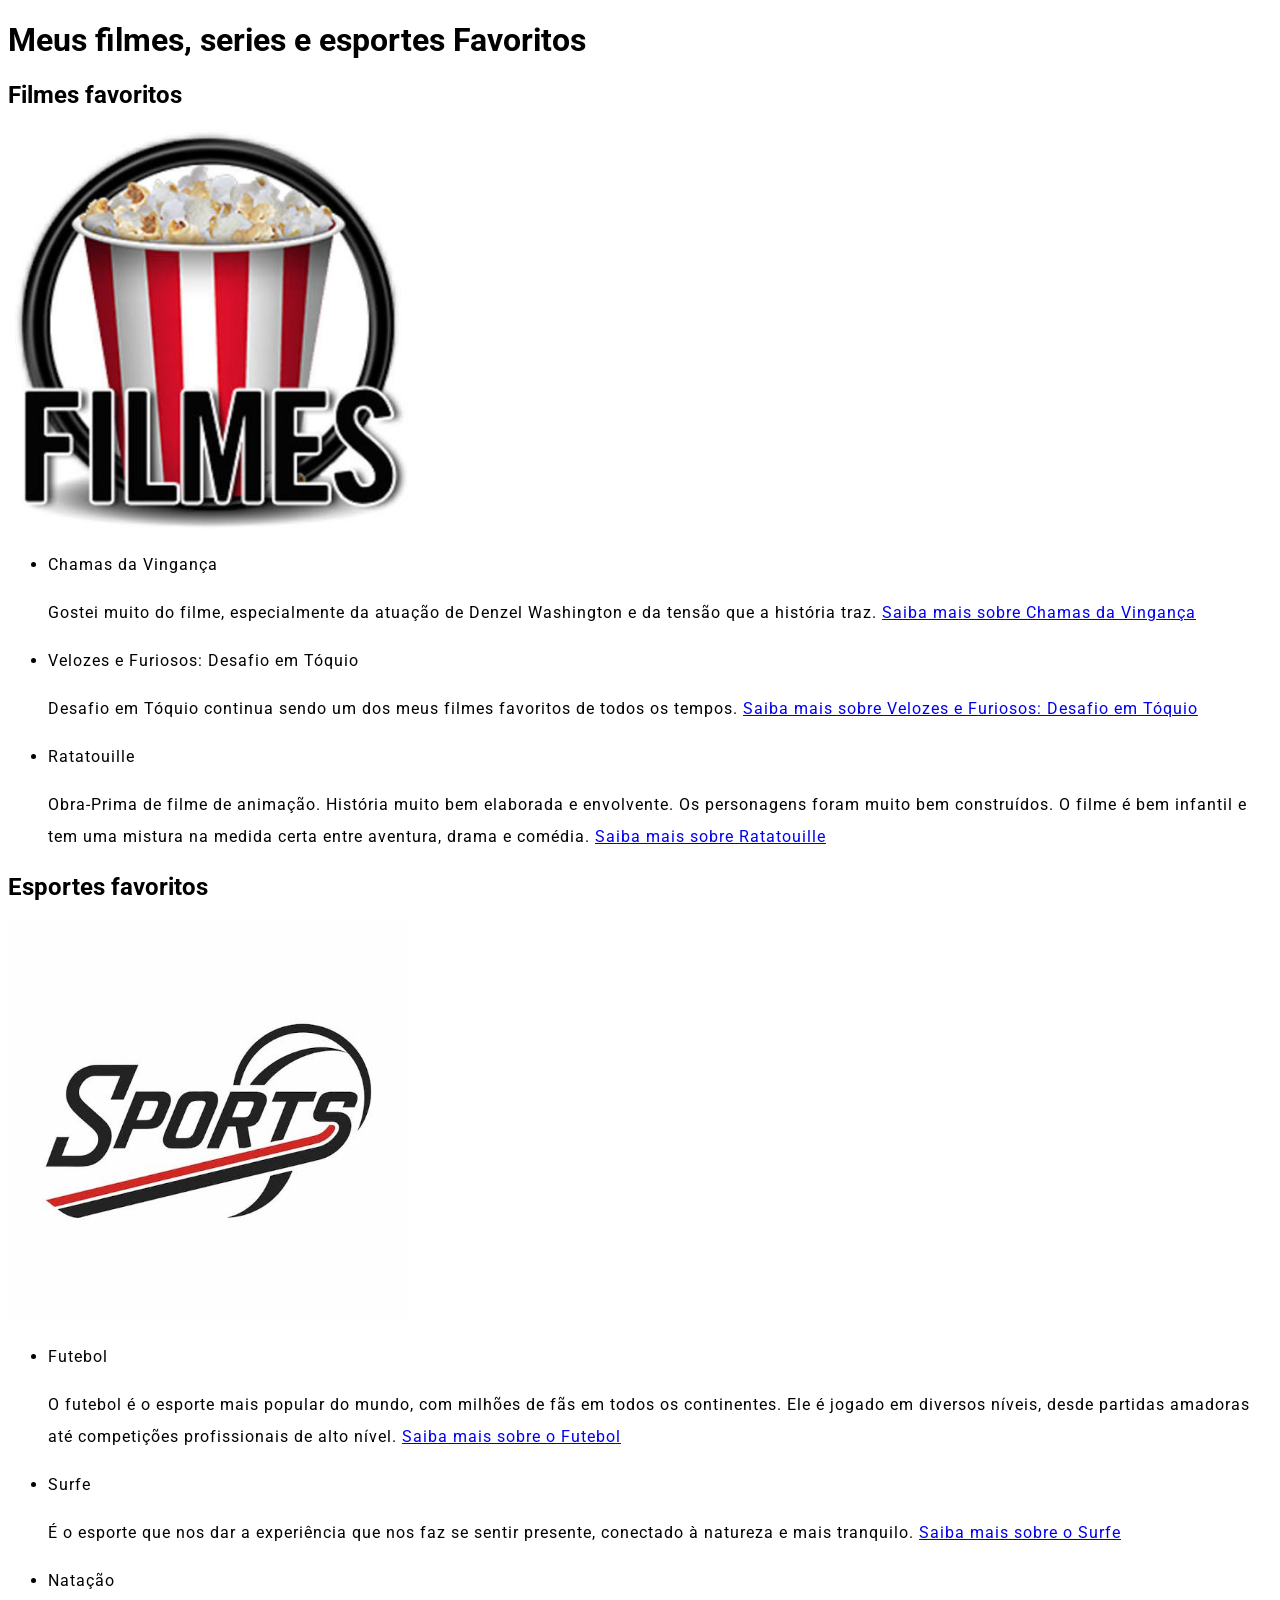
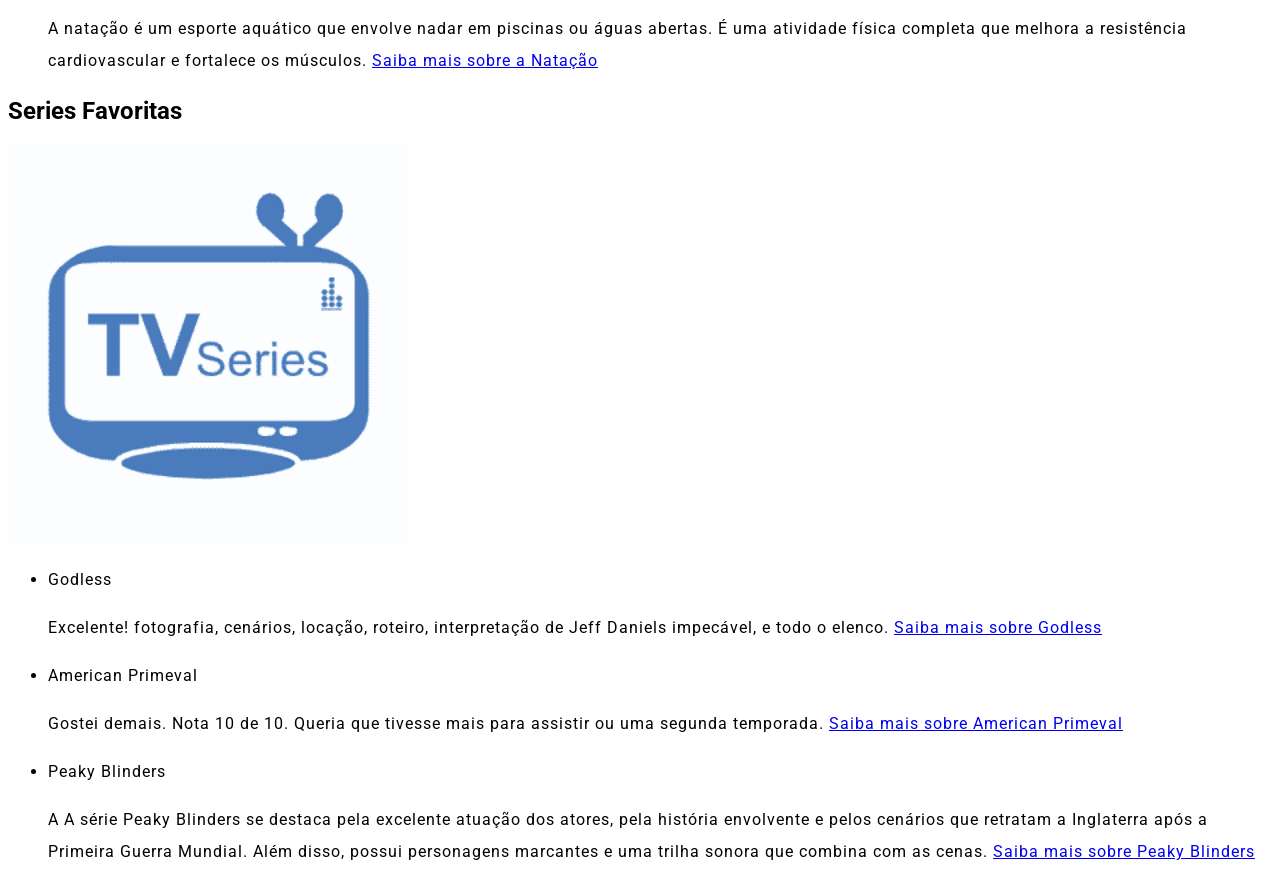
<file: atividade_frontend/index.html>
<!DOCTYPE html>
<html lang="pt-BR">
<head>
    <meta charset="UTF-8">
    <meta name="viewport" content="width=device-width, initial-scale=1.0">
    <title>Att Favoritos pgv</title>
    <link rel="stylesheet" href="styles.css">
    <link rel="preconnect" href="https://fonts.googleapis.com">
    <link rel="preconnect" href="https://fonts.gstatic.com" crossorigin>
    <link href="https://fonts.googleapis.com/css2?family=Roboto:ital,wght@0,100..900;1,100..900&display=swap" rel="stylesheet">
</head>
<body>
    <h1>
        Meus filmes, series e esportes Favoritos
    </h1>

    <h2>
        Filmes favoritos </h2>
        <img src="imageFilme.jpg" width="400" alt="logo filme">
        <ul>
            <li>Chamas da Vingança</li>
            <p>Gostei muito do filme, especialmente da atuação de Denzel Washington e da tensão que a história traz.
                <a href="https://www.adorocinema.com/filmes/filme-47141/"target="_blank">Saiba mais sobre Chamas da Vingança</a>
            </p>
            

            <li>Velozes e Furiosos: Desafio em Tóquio</li>
            <p>Desafio em Tóquio continua sendo um dos meus filmes favoritos de todos os tempos.
                <a href="https://www.netflix.com/br/title/70044885"target="_blank">Saiba mais sobre Velozes e Furiosos: Desafio em Tóquio</a>
            </p>

            <li>Ratatouille</li>
            <p>Obra-Prima de filme de animação. História muito bem elaborada e envolvente. Os personagens foram muito bem construídos. O filme é bem infantil e tem uma mistura na medida certa entre aventura, drama e comédia.
                <a href="https://www.disneyplus.com/pt-br/browse/entity-ab7c4e29-04f1-46dd-931a-d43be1ce0f8c" target="_blank">Saiba mais sobre Ratatouille</a>
            </p>

        </ul>
   

    <h2>
        Esportes favoritos </h2>
        <img src="imageEsportes.jpg" width="400" alt="logo esporte">
        <ul>
            <li>Futebol</li>
            <p>O futebol é o esporte mais popular do mundo, com milhões de fãs em todos os continentes. Ele é jogado em diversos níveis, desde partidas amadoras até competições profissionais de alto nível.
                <a href="https://pt.wikipedia.org/wiki/Futebol" target="_blank">Saiba mais sobre o Futebol</a>
            </p>

            <li>Surfe</li>
            <p>É o esporte que nos dar a experiência que nos faz se sentir presente, conectado à natureza e mais tranquilo.
                <a href="https://www.cob.org.br/time-brasil/esportes/1-surfe" target="_blank">Saiba mais sobre o Surfe</a>
            </p>

            <li>Natação</li>
            <p>A natação é um esporte aquático que envolve nadar em piscinas ou águas abertas. É uma atividade física completa que melhora a resistência cardiovascular e fortalece os músculos.
                <a href="https://pt.wikipedia.org/wiki/Nata%C3%A7%C3%A3o" target="_blank">Saiba mais sobre a Natação</a>
            </p>

        </ul>
    

    <h2>

        Series Favoritas </h2>
        <img src="imagesSerie.png" width="400" alt="logo serie">
        <ul>
            <li>Godless</li>
            <p>Excelente! fotografia, cenários, locação, roteiro, interpretação de Jeff Daniels impecável, e todo o elenco.
                <a href="https://www.adorocinema.com/series/serie-20343/" target="_blank">Saiba mais sobre Godless</a>
            </p>

            <li>American Primeval</li>
            <p>Gostei demais. Nota 10 de 10. Queria que tivesse mais para assistir ou uma segunda temporada.
                <a href="https://www.adorocinema.com/series/serie-33398/" target="_blank">Saiba mais sobre American Primeval</a>
            </p>

            <li>Peaky Blinders</li>
            <p>A A série Peaky Blinders se destaca pela excelente atuação dos atores, pela história envolvente e pelos cenários que retratam a Inglaterra após a Primeira Guerra Mundial. Além disso, possui personagens marcantes e uma trilha sonora que combina com as cenas.
                <a href="https://www.adorocinema.com/series/serie-11303/" target="_blank">Saiba mais sobre Peaky Blinders</a>
            </p>

        </ul>
    
</body>
</html>
</file>
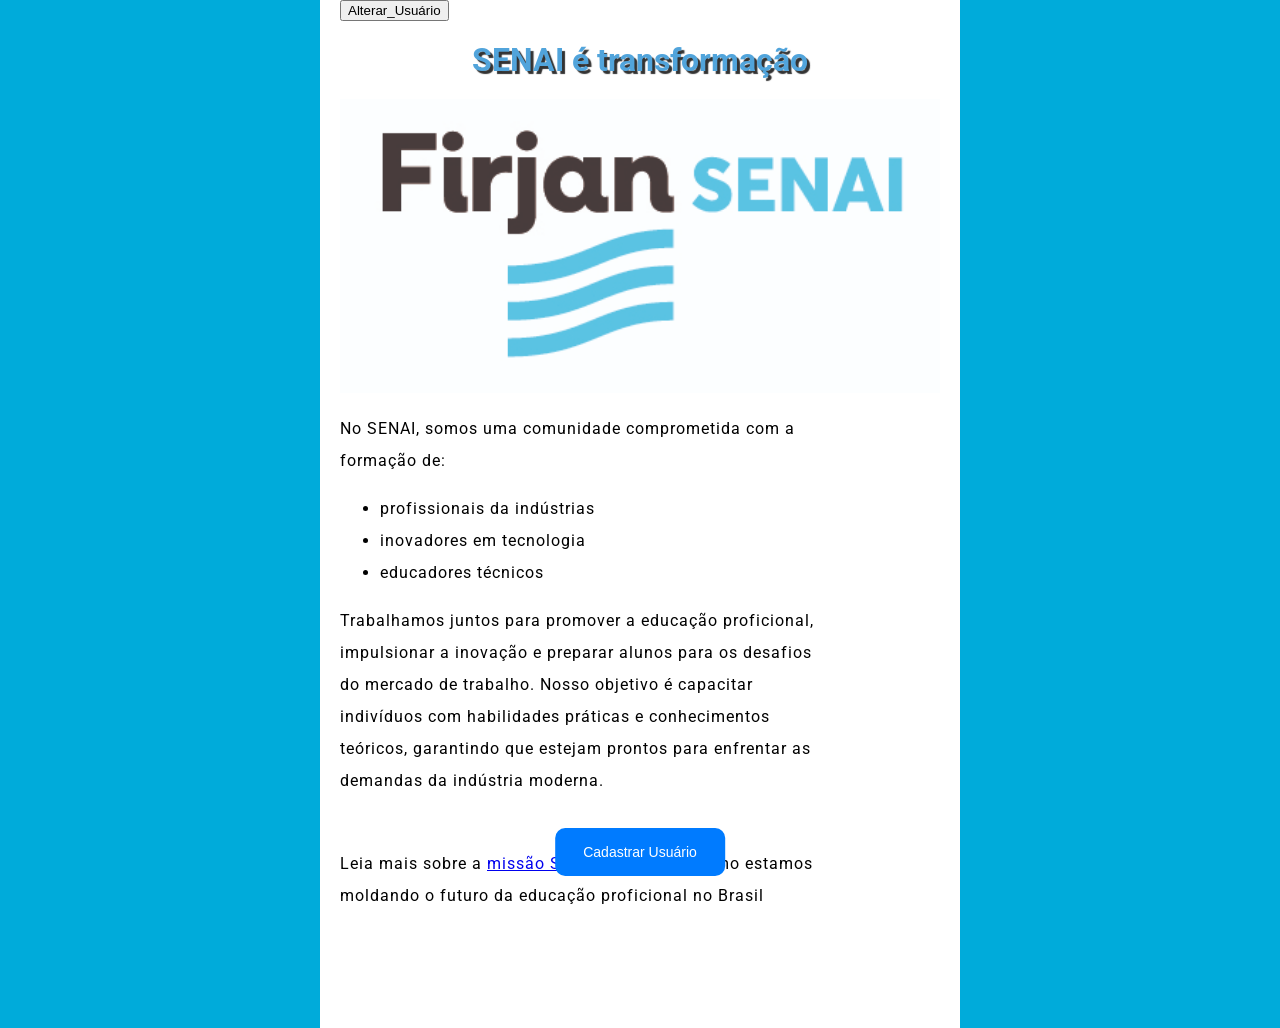
<file: primeira_aulaFrontend/index.html>
<!DOCTYPE html>
<html lang="pt-br">
<head>
    <meta charset="UTF-8">
    <meta name="viewport" content="width=device-width, initial-scale=1.0">
    <title>My Website</title>
    <link rel="stylesheet" href="styles.css">
    <link rel="preconnect" href="https://fonts.googleapis.com">
    <link rel="preconnect" href="https://fonts.gstatic.com" crossorigin>
    <link href="https://fonts.googleapis.com/css2?family=Roboto:ital,wght@0,100..900;1,100..900&display=swap" rel="stylesheet">
</head>
<body>
    <button class="Nome"> Cadastrar Usuário</button>
    
    <button class="alteracao"> Alterar_Usuário</button>
    <h1> SENAI é transformação  </h1>
    <img src="imagem/logo-senai.jpg" width="600" alt="logo firjan senai"/>
    <p>
        No SENAI, somos uma comunidade comprometida com a formação de: 
        <ul>
            <li>profissionais da indústrias</li>
            <li>inovadores em tecnologia</li>
            <li>educadores técnicos</li>
        </ul>
        <p>
        Trabalhamos juntos para promover a educação proficional, impulsionar a inovação e preparar alunos    
        para os desafios do mercado de trabalho. Nosso objetivo é capacitar indivíduos com habilidades práticas e conhecimentos teóricos, garantindo que estejam prontos para enfrentar as demandas da indústria moderna.    
    </p>
    </p>
<br>
    <p>
        Leia mais sobre a 
        <a href="https://www.firjan.com.br/senai/">missão SENAI</a>  e descubra como estamos moldando o futuro da educação proficional no Brasil  
    </p>
    <script src="scripts/main.js"></script>
</body>
</html>
</file>
<file: atividade_frontend/styles.css>
html {
    font-size: 16px;
    font-family: Roboto, sans-serif;
}

p,
li {
    font-size: 16px;
    line-height: 2;
    letter-spacing: 1px;
}
</file>
<file: primeira_aulaFrontend/styles.css>
html {
    background-color: #00abda;
    font-size: 16px;
    font-family: Roboto, sans-serif;
}

body {
    width: 600px;
    margin: 0 auto;
    background-color: #fff;
    padding: 0 20px 20px 20px;
        /* Cria um espaço em branco no final da página para o botão flutuar sem cobrir nada */
        padding-bottom: 100px;
    
}

h1 {
    margin : 0;
    padding: 20px 0;
    color: #00abda;
    text-shadow: 3px 3px 1px #333;
    text-align: center;
}
    
.Cadastrar_Usuário {
    text-align: center;
    margin: 0 auto;
    color : #00abda;
}

.Nome { 
    position: fixed;
    bottom: 24px;
    left: 50%;
    transform: translateX(-50%);

    padding: 16px 28px;
    font-size: 14px;
    font-weight: 400;

    border-radius: 10px;
    border: none;

    background-color: #007bff; /* Cor de fundo azul */
    color: #ffffff;            /* Cor do texto branca */
    cursor: pointer;           /* Transforma a seta do mouse na "mãozinha" de clique */
}



p {
    
    width: 80%;
  
}


h1 {
    color: rgb(81, 164, 219);
}

p,
li {
    font-size: 16px;
    line-height: 2;
    letter-spacing: 1px;
}
</file>
